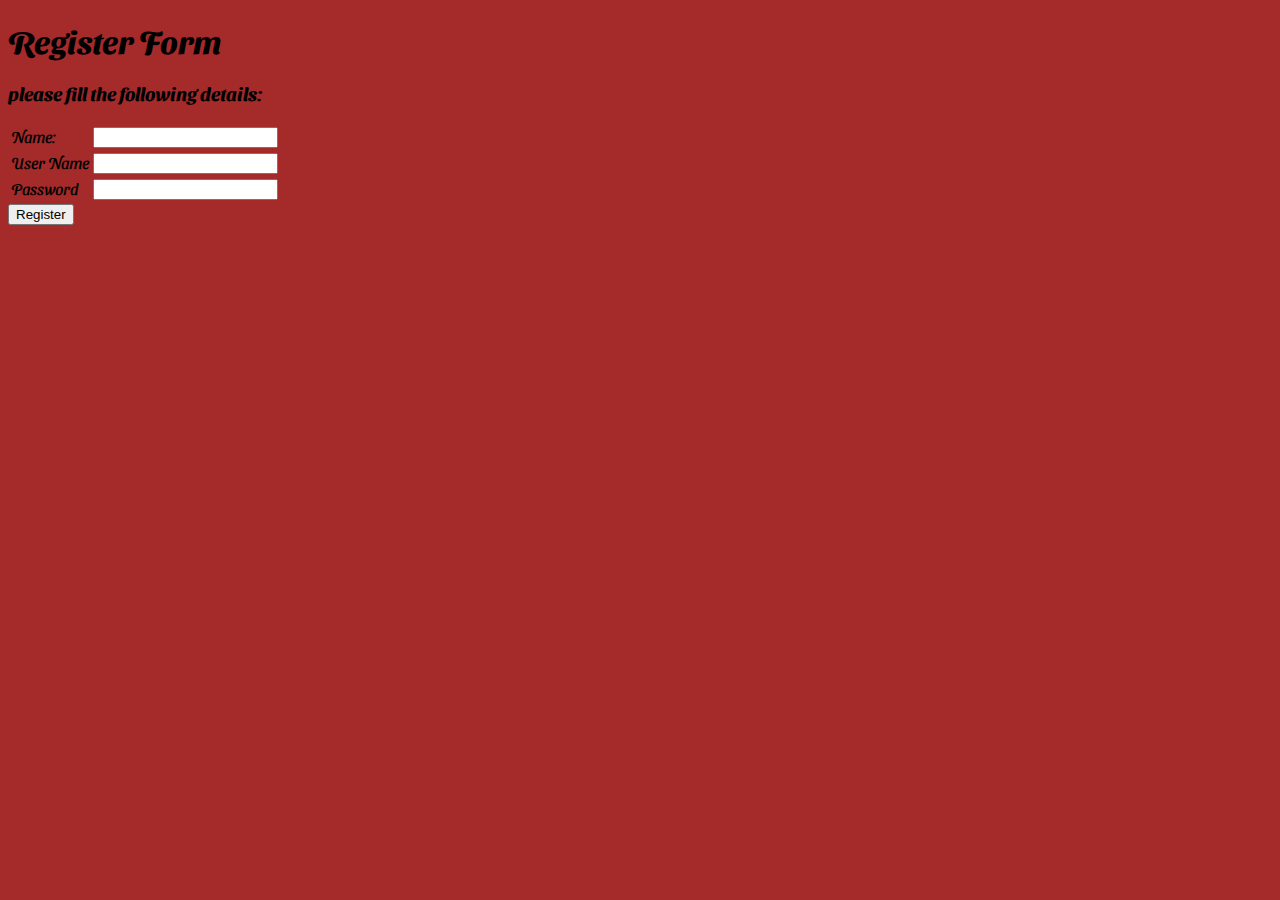
<file: Register.html>
<!DOCTYPE html>
<html lang="en" dir="ltr">
  <head>
    <meta charset="utf-8">
    <link rel="stylesheet" href="css/styles.css">
    <title>Register</title>
    <link rel="shortcut icon" href="favicon.ico">
    <link href="https://fonts.googleapis.com/css2?family=Sansita+Swashed&display=swap" rel="stylesheet">
  </head>
  <body>
    <h1>Register Form</h1>
    <h3>please fill the following details:</h3>
    <form action="mailto:shanimorad4@gmail.com">
      <table>
        <tbody>
          <tr>
            <td><label>Name:</label></td>
              <td><input type="text" name="name"></td>
          </tr>
          <tr>
            <td><label>User Name</label></td>
              <td><input type="text" name="Uname"></td>
          </tr>
          <tr>
            <td><label>Password</label></td>
              <td><input type="password" name="Password"></td>
          </tr>
        </tbody>
      </table>
      <input type="submit" name="sub" value="Register">
    </form>
  </body>
</html>
</file>
<file: css/styles.css>
body {
  background-color: brown;
  font-family: 'Sansita Swashed', cursive;
}

img {
  width: 30%;
  height: 30%;
  border-radius: 10px;
}

a:hover {
  color: green;
}
</file>
